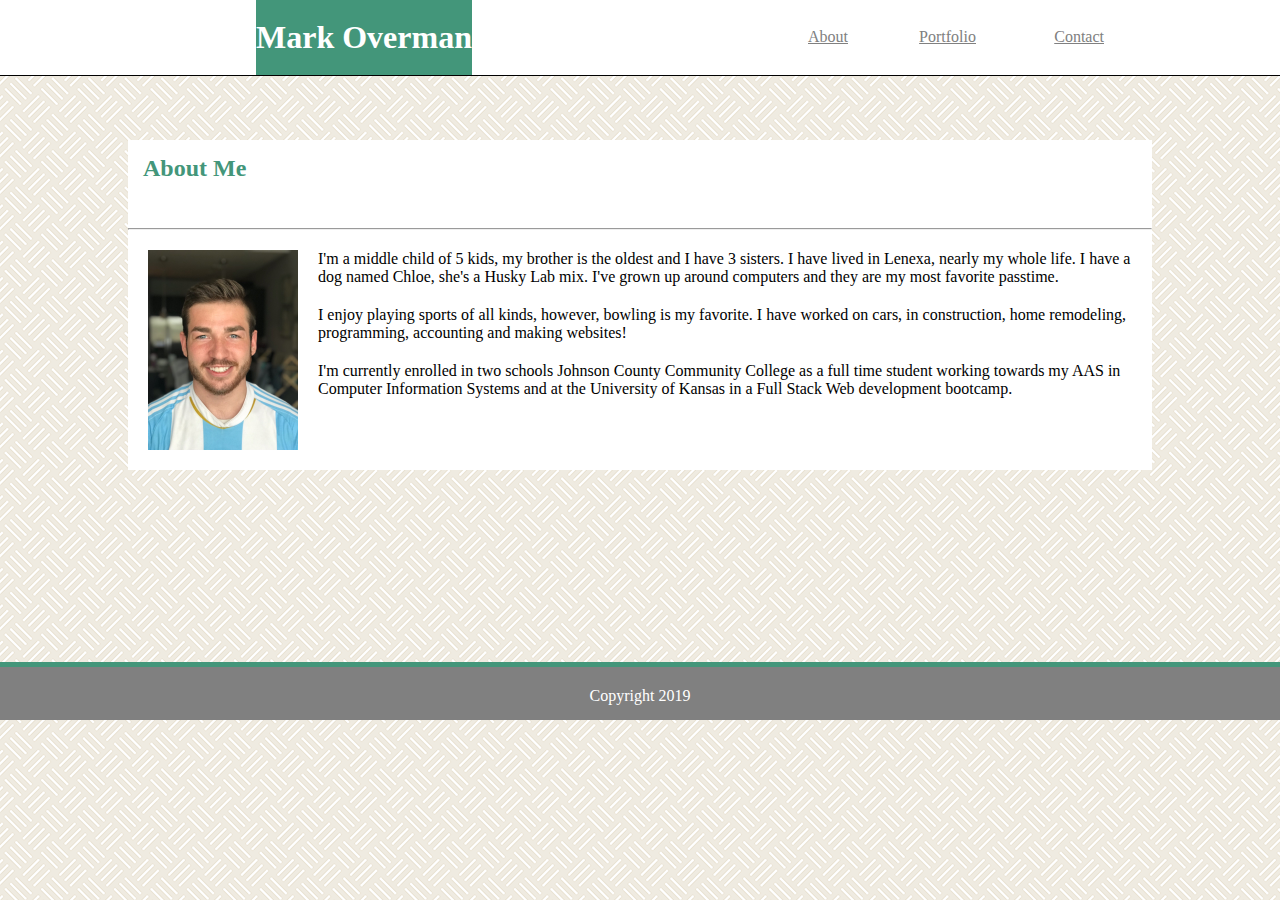
<file: index.html>
<!DOCTYPE html>
<html lang="en">

<head>
  <title>My Portfolio</title>
  <meta charset="UTF-8">
  <meta name="Bio" content="width=device-width, initial-scale=1.0">
  <meta http-equiv="X-UA-Compatible" content="ie=edge">
  <title>Document</title>
  <link rel="stylesheet" href="./style.css">
</head>

<body>
  <div class="navbar">
    <h1>Mark Overman</h1>
    <div>
      <a class="links left" href="./index.html">About</a>
      <a class="links middle" href="./portfolio.html">Portfolio</a>
      <a class="links right" href="./contact.html">Contact</a>
    </div>
  </div>
  <div class="wrapper">
    <div>
      <h2>About Me</h2>
      <br>
      <hr>
      <div class="content">
        <img src="./assets/images/IMG_9530.JPG" alt="Mark Overman">
        <p>I'm a middle child of 5 kids, my brother is the oldest and I have 3 sisters. I have lived in Lenexa, nearly
          my
          whole life. I have a dog named Chloe, she's a Husky Lab mix. I've grown up around computers and they are my
          most
          favorite passtime.
        </p>
        <p>I enjoy playing sports of all kinds, however, bowling is my favorite. I have worked on cars, in construction,
          home remodeling, programming, accounting and making websites!
        </p>
        <p>I'm currently enrolled in two schools Johnson County Community College as a full time student working towards
          my AAS in Computer Information Systems and at the University of Kansas in a Full Stack Web development
          bootcamp.
        </p>
      </div>
    </div>
  </div>

  <div class="footer">
    <p class="copyright">
      Copyright 2019
    </p>
  </div>
</body>



</html>
</file>
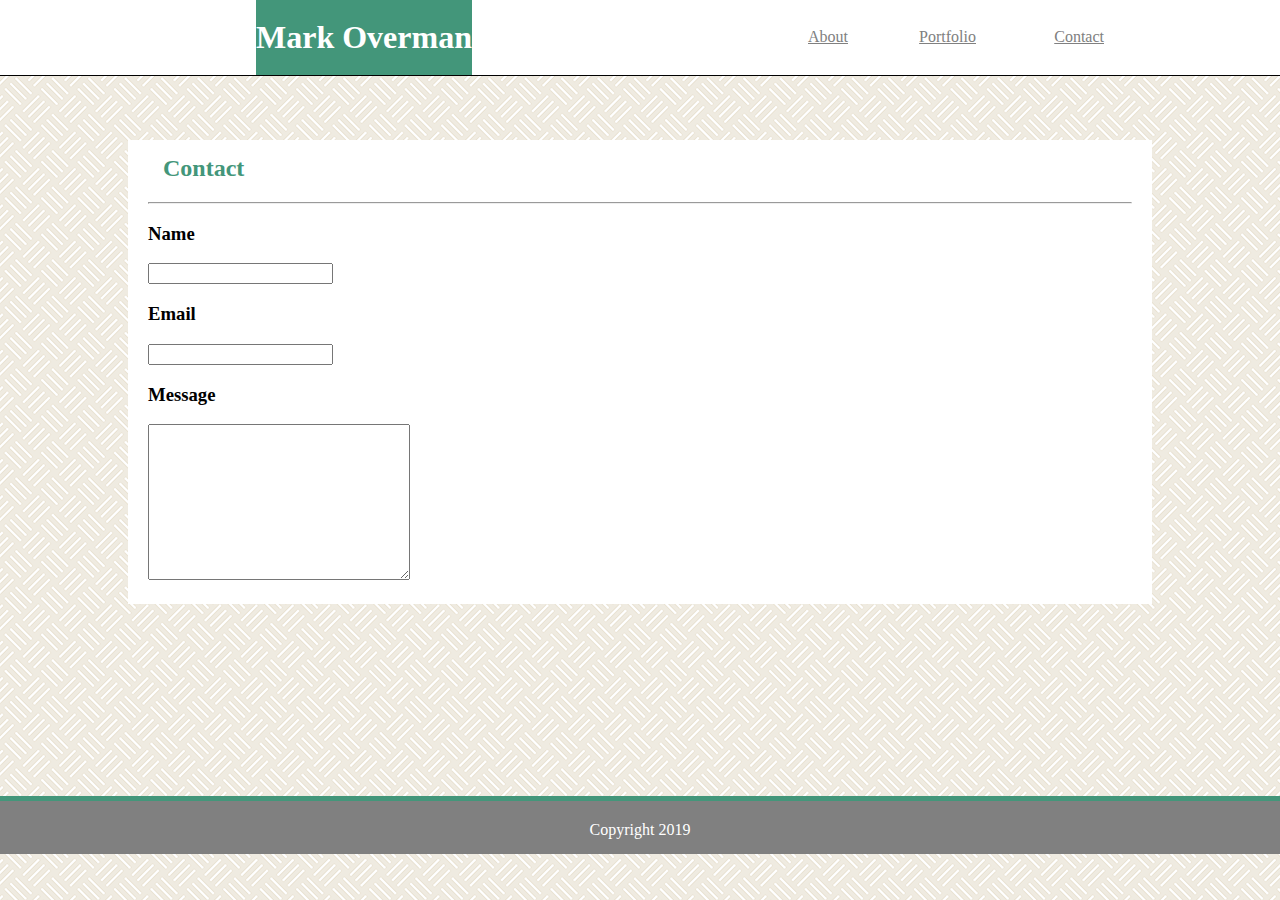
<file: contact.html>
<!DOCTYPE html>
<html lang="en">

<head>
  <title>My Portfolio</title>
  <meta charset="UTF-8">
  <meta name="Bio" content="width=device-width, initial-scale=1.0">
  <meta http-equiv="X-UA-Compatible" content="ie=edge">
  <title>Document</title>
  <link rel="stylesheet" href="./style.css">
</head>

<body>
  <div class="navbar">
    <h1>Mark Overman</h1>
    <div>
      <a class="links left" href="./index.html">About</a>
      <a class="links middle" href="./portfolio.html">Portfolio</a>
      <a class="links right" href="./contact.html">Contact</a>
    </div>
  </div>
  <div class="wrapper">
    <div class="spacing">
      <h2>Contact</h2>
      <hr>
      <h3>Name</h3>
      <input type="text">
      <h3>Email</h3>
      <input type="text">
      <h3>Message</h3>
      <textarea name="message" id="message" cols="30" rows="10"></textarea>
    </div>
  </div>

  <div class="footer">
    <p class="copyright">
      Copyright 2019
    </p>
  </div>
</body>



</html>
</file>
<file: style.css>
body{
  margin: 0;
  padding: 0;
  background-image: url("./assets/images/floor-tile/floor-tile.png");
}
.navbar {
  position: relative;
  height: 75px;
  width: 100%;
  border-bottom: 1px solid black;
  background-color: white;
}
h1{
  margin: 0 20%;
  padding: 19px 0;
  position: absolute;
  background-color: rgb(67, 150, 122);
  color: white;
  text-align: center;
}

img {
  float: left;
  margin: 0 20px;
  object-fit: contain;
  height: 200px;
  width: 150px;
}

.wrapper {
margin: 5% 10% 15% 10%;
padding-bottom: 20px;
width: 80%;
height: 70%;
background-color: white;
overflow: auto;
}

p{
  margin-top: 20px;
}

.myName {
  margin-left: 15%;
  height: 100%;
  width: 20%;
  float: left;
}

.links {
  position: absolute;
  float: left;
  margin: auto 20px;
  color: grey;
  text-align: center;
  padding: 28px;
}

.left {
right: 30%;
}

.middle {
right: 20%;
}

.right {
right: 10%;
}

.spacing {
  margin-left: 20px;
  margin-right: 20px;
}

.banner {
  color: white;
  background-color: rgb(67, 150, 122);
  position: fixed;
  height: 30px;
  width: 100%;
  bottom: 40px;
}

.card {
  position: relative;
}
h2{
  clear: both;
  margin-left: 15px;
  margin-top: 15px;
  color: rgb(67, 150, 122);
}

.footer {
  bottom: 0;
  height: 5%;
  width: 100%;
  border-top: 5px solid rgb(67, 150, 122);
  border-bottom: 10px solid grey;
  background-color: grey;
}

.copyright {
  color: white;
  text-align: center;
  margin-bottom: 5px;
}
</file>
